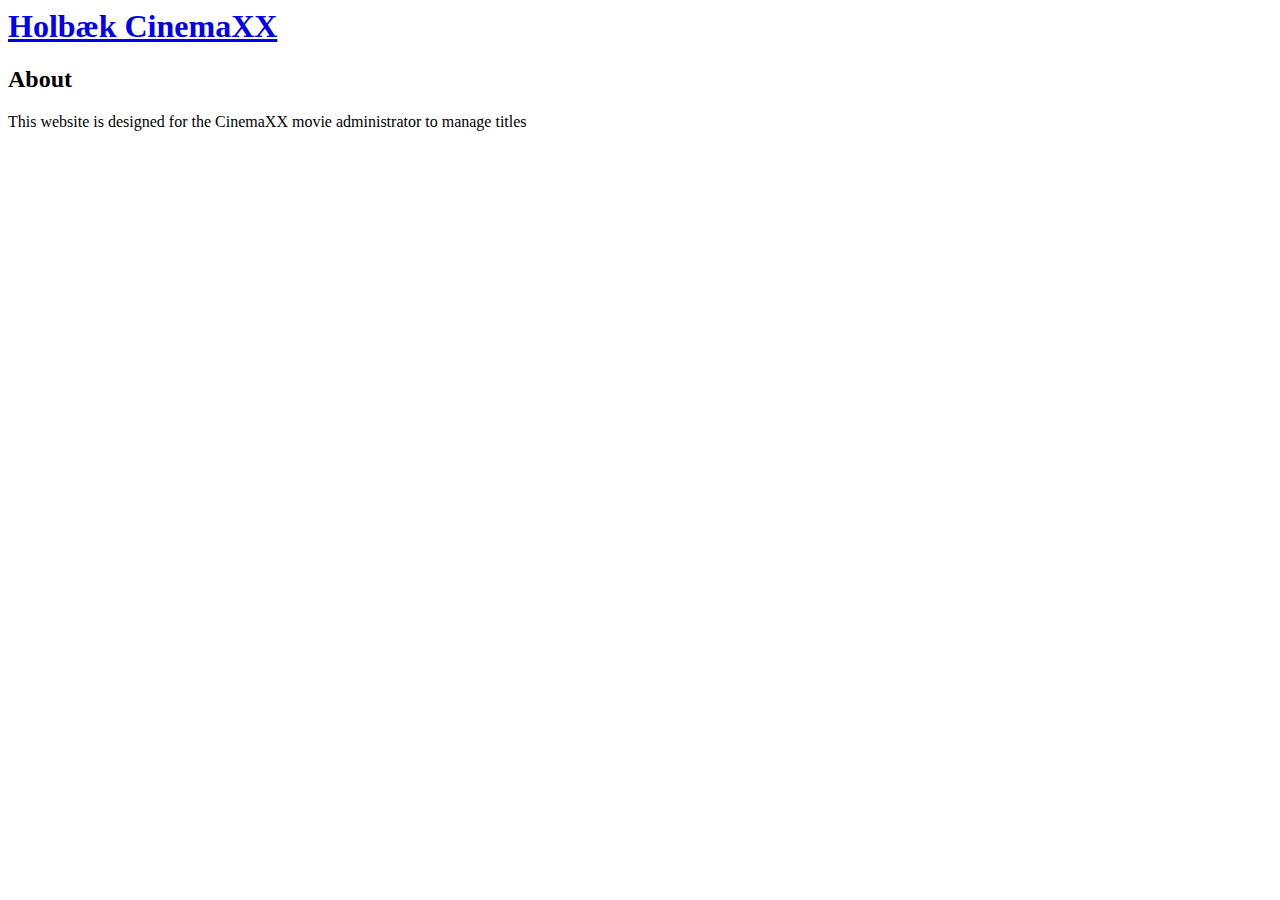
<file: pages/about/about.html>
<body>
  <header>
    <h1>
      <a class="title" href="/">Holbæk CinemaXX</a>
    </h1>
    <h2>About</h2>
  </header>
  <main>
    <p>
      This website is designed for the CinemaXX movie administrator to manage
      titles
    </p>
  </main>
</body>
</file>
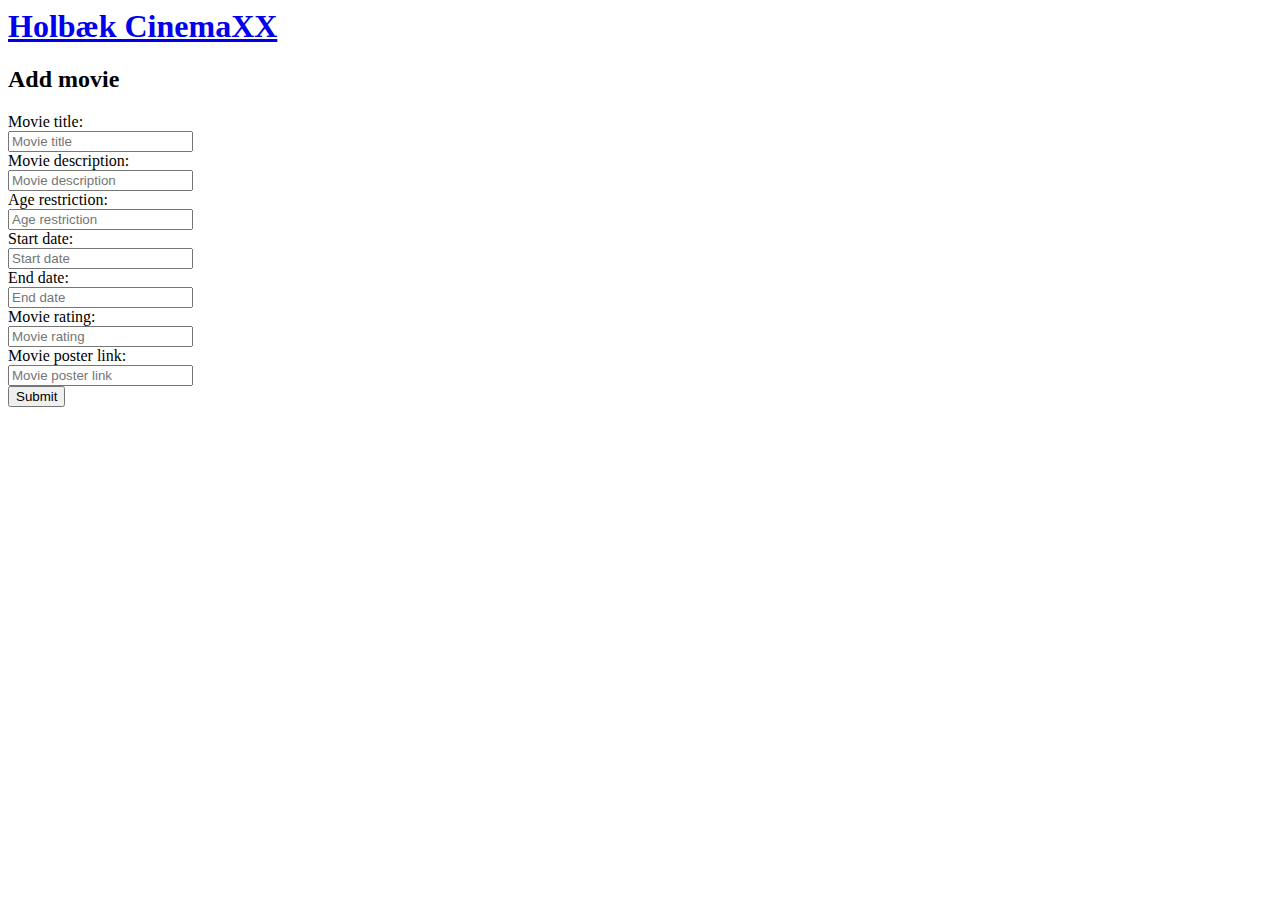
<file: pages/addMovie/addMovie.html>
<body>
  <header>
    <h1>
      <a class="title" href="/">Holbæk CinemaXX</a>
    </h1>
    <h2>Add movie</h2>
  </header>
  
  <main>
    <section class="form-container">
      <form method="post">
        <label for="title">Movie title:</label><br />
        <input placeholder="Movie title" type="text" id="movieTitle" name="title" /><br />
        <label for="desc">Movie description:</label><br />
        <input placeholder="Movie description" type="text" id="movie-desc" name="desc" /><br />
        <label for="age-restr">Age restriction:</label><br />
        <input placeholder="Age restriction" type="text" id="age" name="age-restr" /><br />
        <label for="start-date">Start date:</label><br />
        <input placeholder="Start date" type="text" id="movie-start-date" name="start-date" /><br />
        <label for="end-date">End date:</label><br />
        <input placeholder="End date" type="text" id="movie-end-date" name="end-date" /><br />
        <label for="rating">Movie rating:</label><br />
        <input placeholder="Movie rating" type="text" id="movie-rating" name="rating" /><br />
        <label for="poster">Movie poster link:</label><br />
        <input placeholder="Movie poster link" type="text" id="movie-poster" name="poster" /><br />
        <button class="submit-button" type="submit">Submit</button>
      </form>
    </section>
  </main>
</body>
</file>
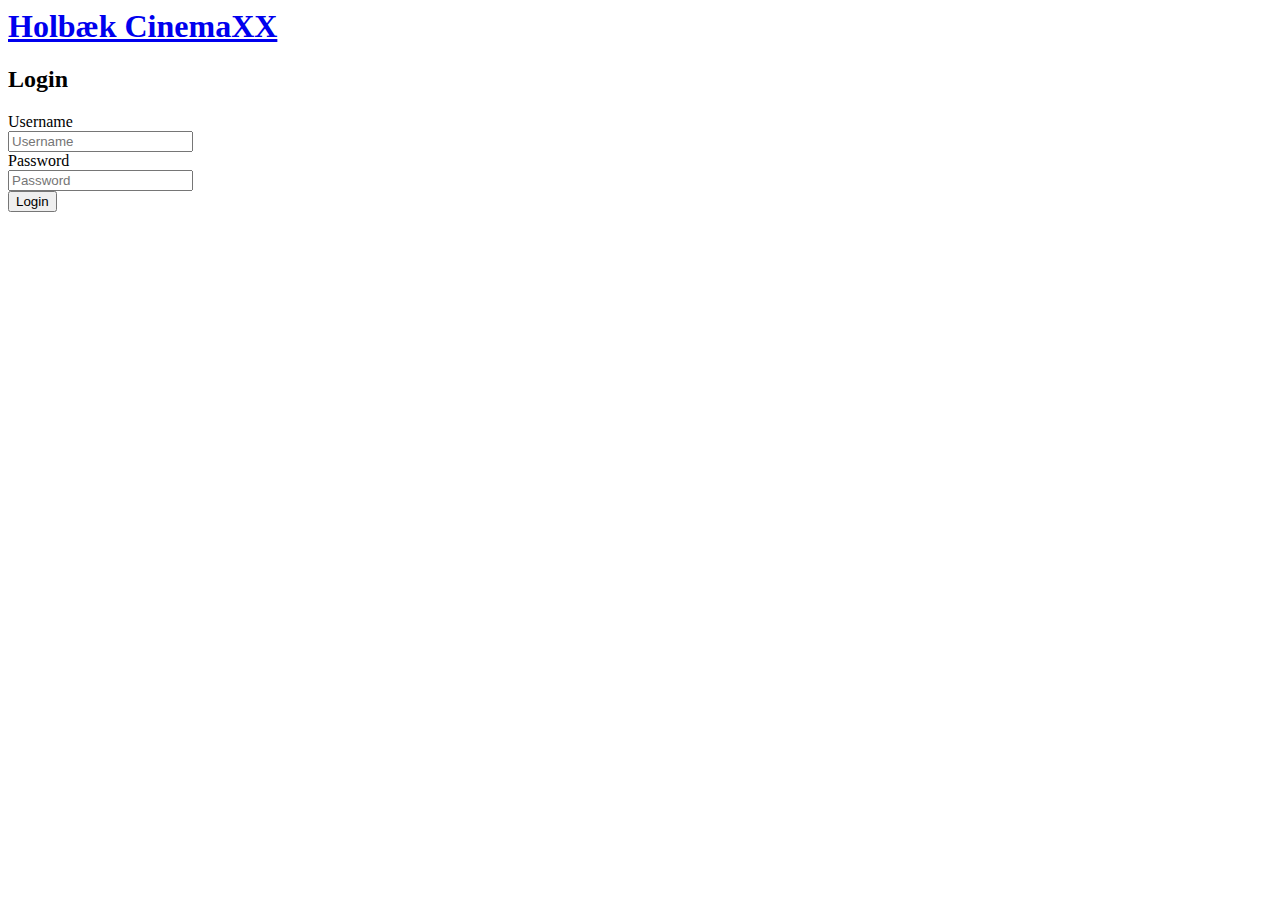
<file: pages/login/login.html>
<body>
  <header>
    <h1>
      <a class="title" href="/">Holbæk CinemaXX</a>
    </h1>
    <h2>Login</h2>
  </header>
  <main>
    <section class="form-container">
      <form method="post">
        <div class="error-message" style="display: none;">Incorrect credentials</div>
        <div>
          <label for="">Username</label><br />
          <input class="username" placeholder="Username" type="text" />
        </div>
        <div>
          <label for="">Password</label><br />
          <input class="password" placeholder="Password" type="password" />
        </div>
        <button class="submit-button">Login</button>
      </form>
    </section>
  </main>
</body>
</file>
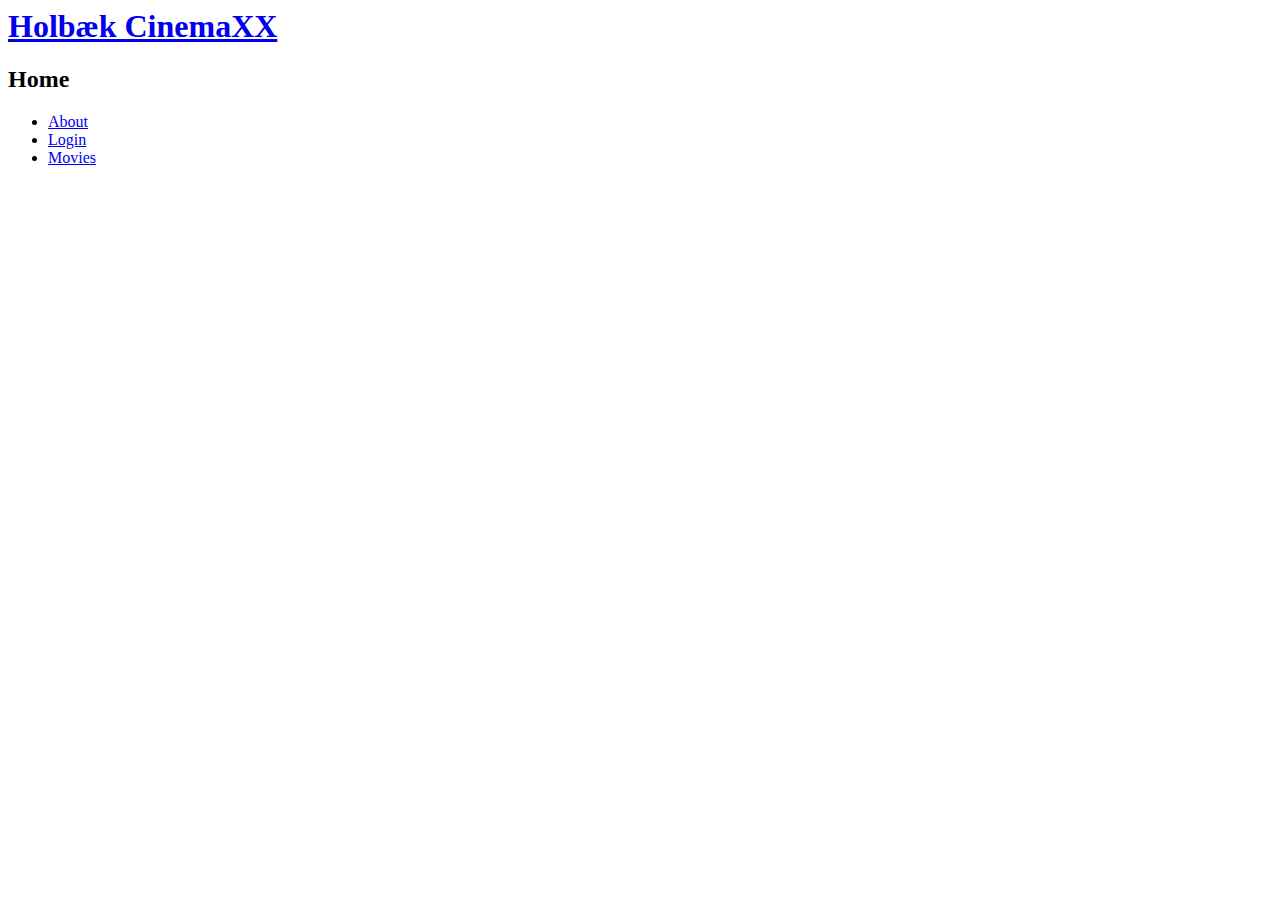
<file: pages/main/main.html>
<body>
  <header>
    <h1>
      <a class="title" href="/">Holbæk CinemaXX</a>
    </h1>
    <h2>Home</h2>
  </header>
  <main>
    <nav>
      <ul>
        <li><a class="home-links" href="/about" data-navigo>About</a></li>
        <li><a class="home-links" href="/login" data-navigo>Login</a></li>
        <li><a class="home-links" href="/movies" data-navigo>Movies</a></li>
      </ul>
    </nav>
  </main>
</body>
</file>
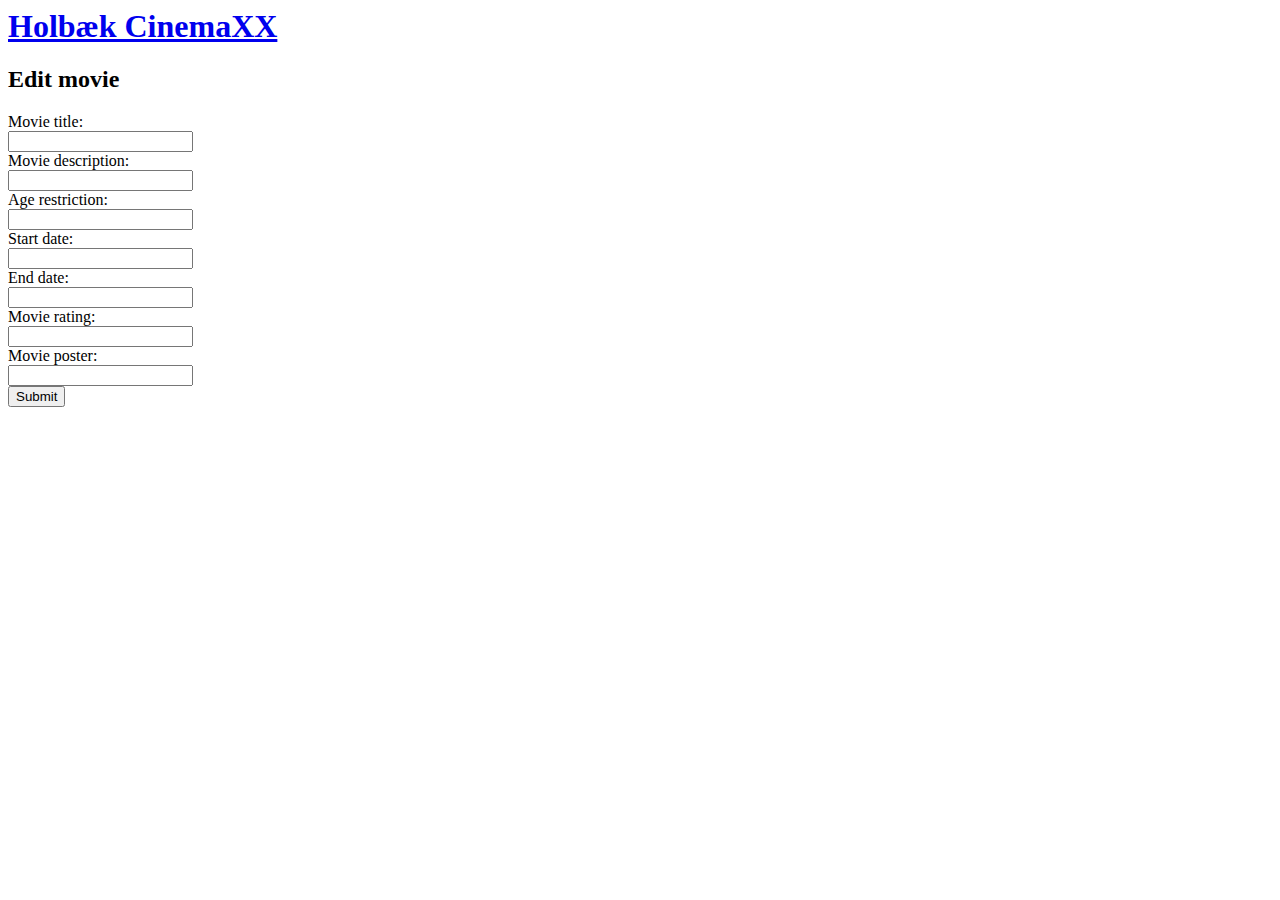
<file: pages/movie/edit.html>
<body>
  <header>
    <h1>
      <a class="title" href="/">Holbæk CinemaXX</a>
    </h1>
    <h2>Edit movie</h2>
  </header>
  <main>
    <section class="form-container">
      <form action="" method="put">
        <label for="title">Movie title:</label><br />
        <input type="text" id="movieTitle" name="title" /><br />
        <label for="desc">Movie description:</label><br />
        <input type="text" id="movie-desc" name="desc" /><br />
        <label for="age-restr">Age restriction:</label><br />
        <input type="text" id="age" name="age-restr" /><br />
        <label for="start-date">Start date:</label><br />
        <input type="text" id="movie-start-date" name="start-date" /><br />
        <label for="end-date">End date:</label><br />
        <input type="text" id="movie-end-date" name="end-date" /><br />
        <label for="rating">Movie rating:</label><br />
        <input type="text" id="movie-rating" name="rating" /><br />
        <label for="poster">Movie poster:</label><br />
        <input type="text" id="movie-poster" name="poster" /><br />
        <button class="submit-button" type="button">Submit</button>
      </form>
    </section>
  </main>
</body>
</file>
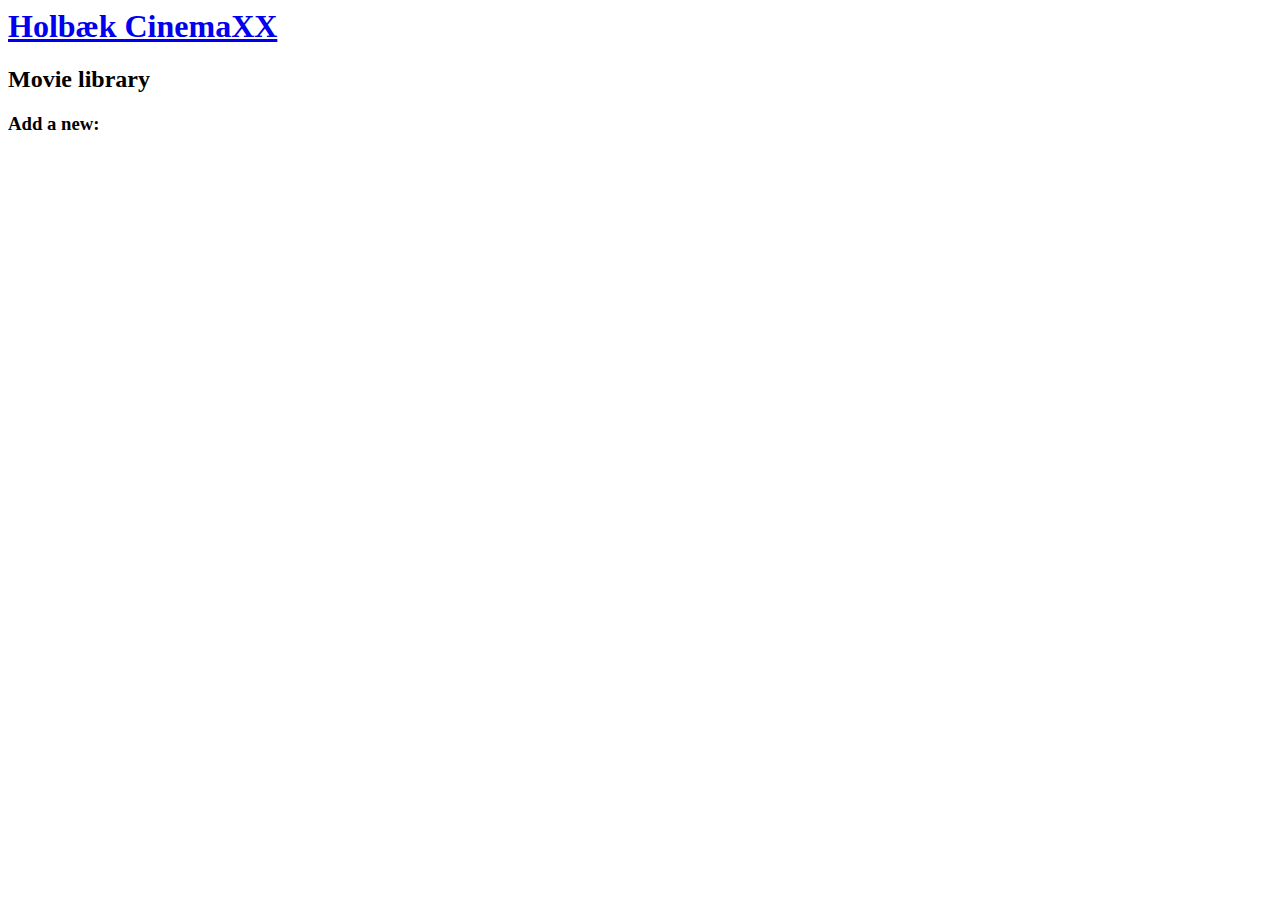
<file: pages/movies/movies.html>
<body>
  <header>
    <h1>
      <a class="title" href="/">Holbæk CinemaXX</a>
    </h1>
  </header>
  <main>
    <h2>Movie library</h2>
    <h3 class="add-movie">Add a new:</h3>
    <section class="movie-container">
      <table class="table">
        <!-- <tr>
          <th scope="col">Movie Title</th>
          <th scope="col">Edit</th>
          <th scope="col">Delete</th>
        </tr> -->
      </table>
    </section>
  </main>
</body>
</file>
